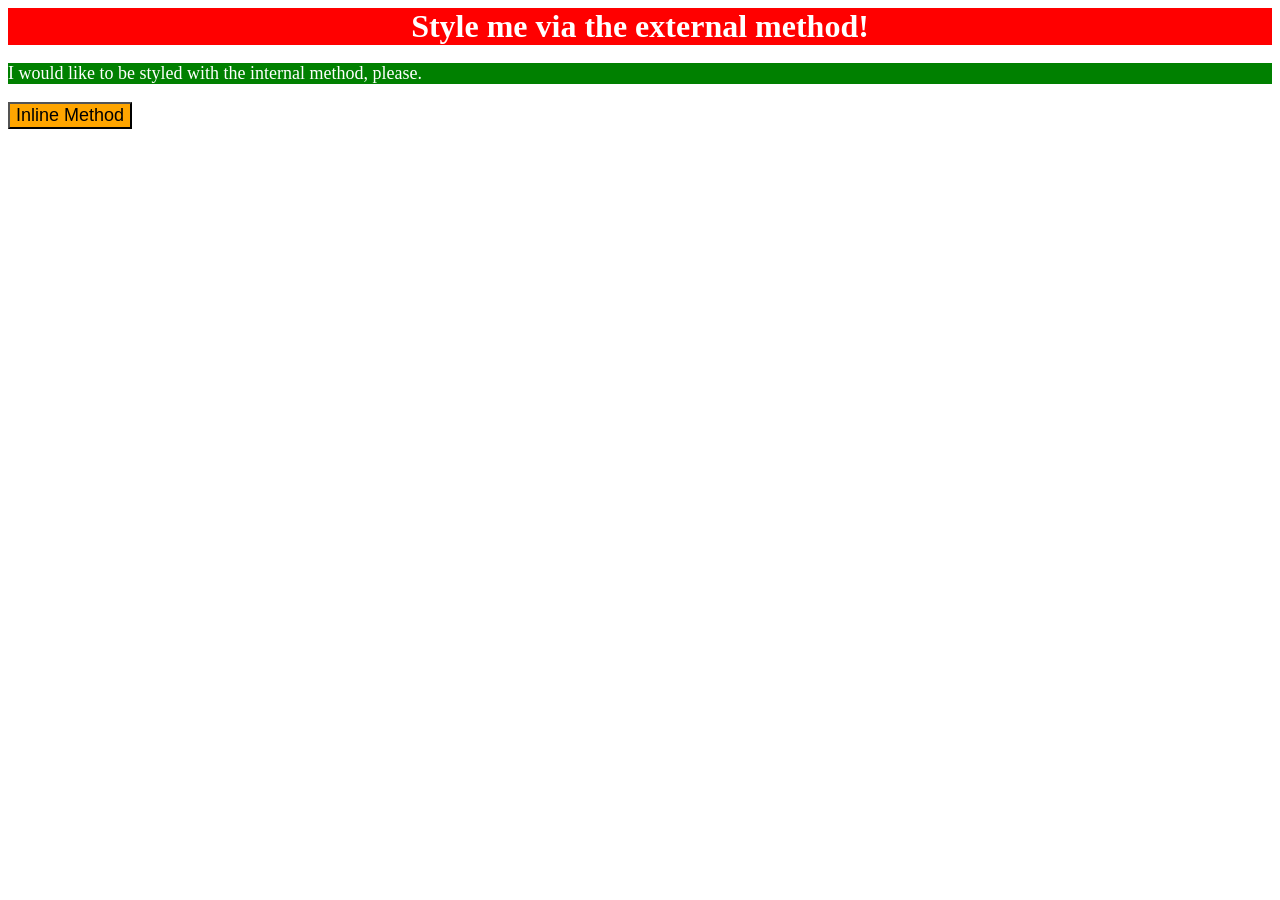
<file: foundations/intro-to-css/01-css-methods/index.html>
<!doctype html>
<html lang="en">
  <head>
    <meta charset="UTF-8" />
    <meta
      http-equiv="X-UA-Compatible"
      content="IE=edge" />
    <meta
      name="viewport"
      content="width=device-width, initial-scale=1.0" />
    <link
      href="styles.css"
      rel="stylesheet" />
    <title>Methods for Adding CSS</title>
  </head>
  <body>
    <div>Style me via the external method!</div>
    <p>I would like to be styled with the internal method, please.</p>
    <button>Inline Method</button>
  </body>
</html>
</file>
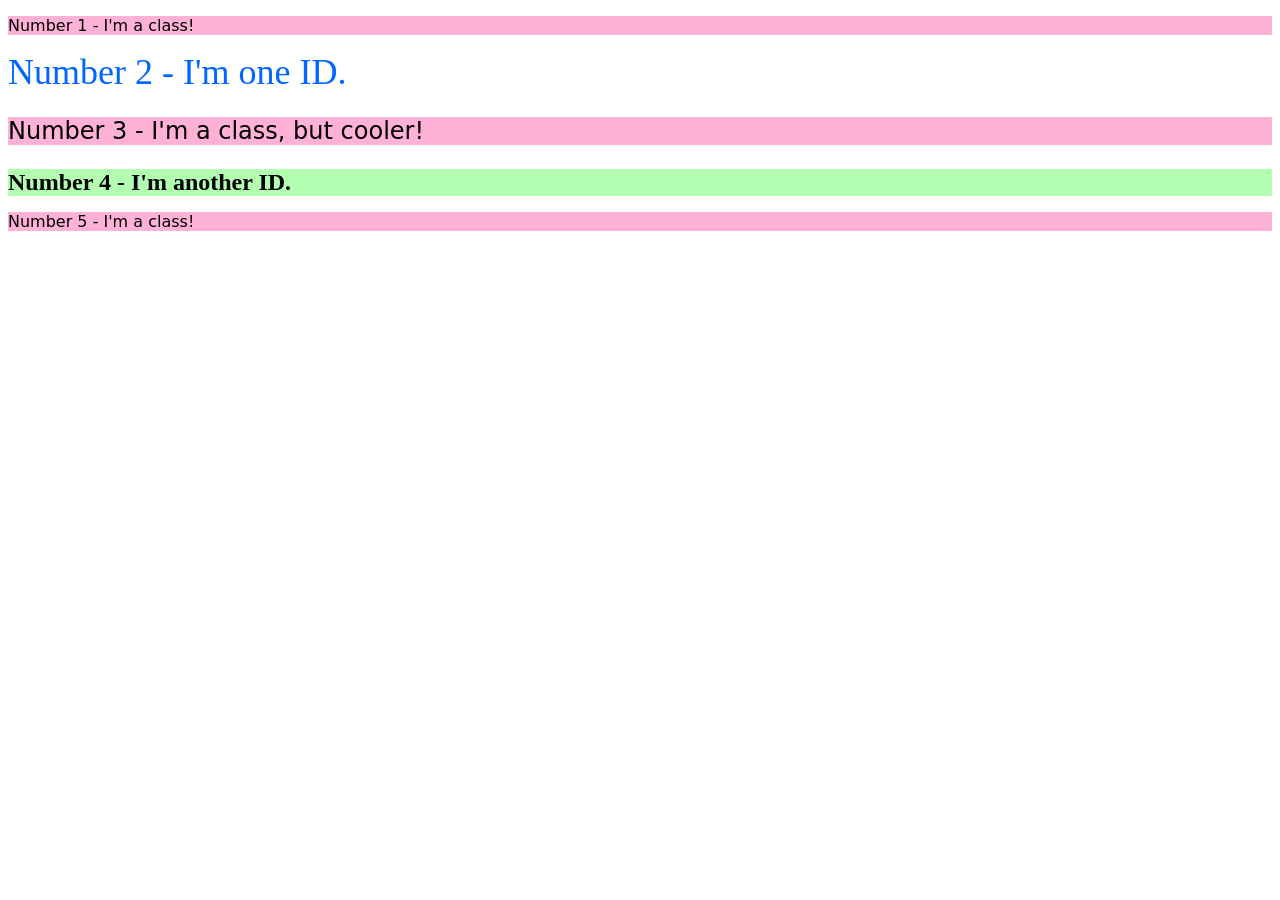
<file: foundations/intro-to-css/02-class-id-selectors/index.html>
<!doctype html>
<html lang="en">
  <head>
    <meta charset="UTF-8" />
    <meta
      http-equiv="X-UA-Compatible"
      content="IE=edge" />
    <meta
      name="viewport"
      content="width=device-width, initial-scale=1.0" />
    <title>Class and ID Selectors</title>
    <link
      rel="stylesheet"
      href="style.css" />
  </head>
  <body>
    <p class="odd">Number 1 - I'm a class!</p>
    <div id="two">Number 2 - I'm one ID.</div>
    <p class="odd three">Number 3 - I'm a class, but cooler!</p>
    <div id="four">Number 4 - I'm another ID.</div>
    <p class="odd">Number 5 - I'm a class!</p>
  </body>
</html>
</file>
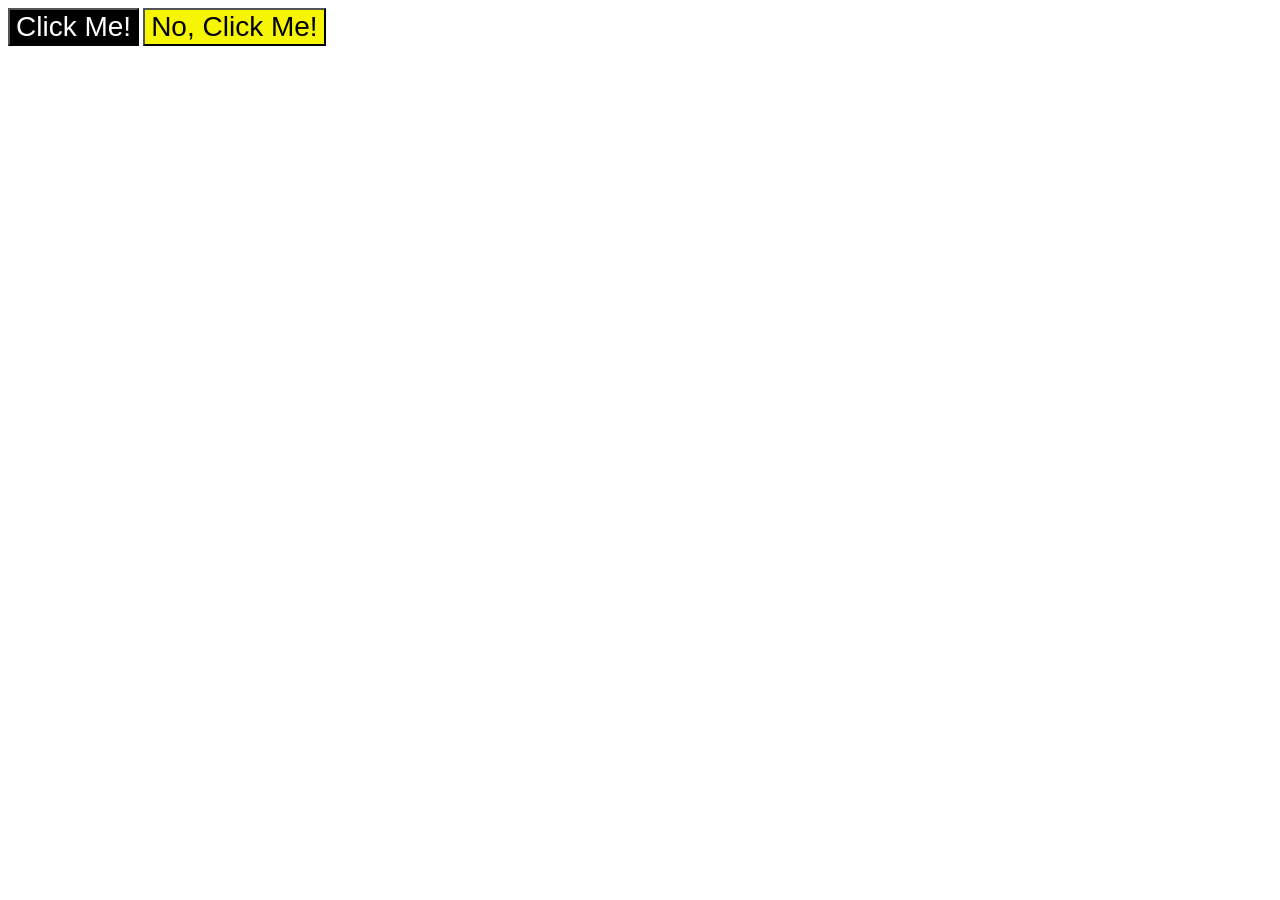
<file: foundations/intro-to-css/03-grouping-selectors/index.html>
<!doctype html>
<html lang="en">
  <head>
    <meta charset="UTF-8" />
    <meta
      http-equiv="X-UA-Compatible"
      content="IE=edge" />
    <meta
      name="viewport"
      content="width=device-width, initial-scale=1.0" />
    <title>Grouping Selectors</title>
    <link
      rel="stylesheet"
      href="style.css" />
  </head>
  <body>
    <button class="black">Click Me!</button>
    <button class="yellow">No, Click Me!</button>
  </body>
</html>
</file>
<file: foundations/intro-to-css/01-css-methods/styles.css>
div {
  color: white;
  font-size: 32px;
  font-weight: 700;
  text-align: center;
  background-color: red;
}
p {
  color: white;
  font-size: 18px;
  background-color: green;
}
button {
  font-size: 18px;
  background-color: orange;
}
</file>
<file: foundations/intro-to-css/02-class-id-selectors/style.css>
/* Add CSS Styling */
.odd {
  font-family: Verdana, 'DejaVu Sans', sans-serif;

  background-color: #ffb1d6;
}
.three {
  font-size: 24px;
}

#two {
  font-size: 36px;
  color: #0066ff;
}
#four {
  font-size: 24px;
  font-weight: 700;
  background-color: #b2ffb2;
}
</file>
<file: foundations/intro-to-css/03-grouping-selectors/style.css>
/* Add CSS Styling */
.black,
.yellow {
  font-family: Helvetica, 'Times New Roman', sans-serif;
  font-size: 28px;
}

.black {
  color: #ffffff;
  background-color: #000000;
}
.yellow {
  background-color: #f6f603;
}
</file>
